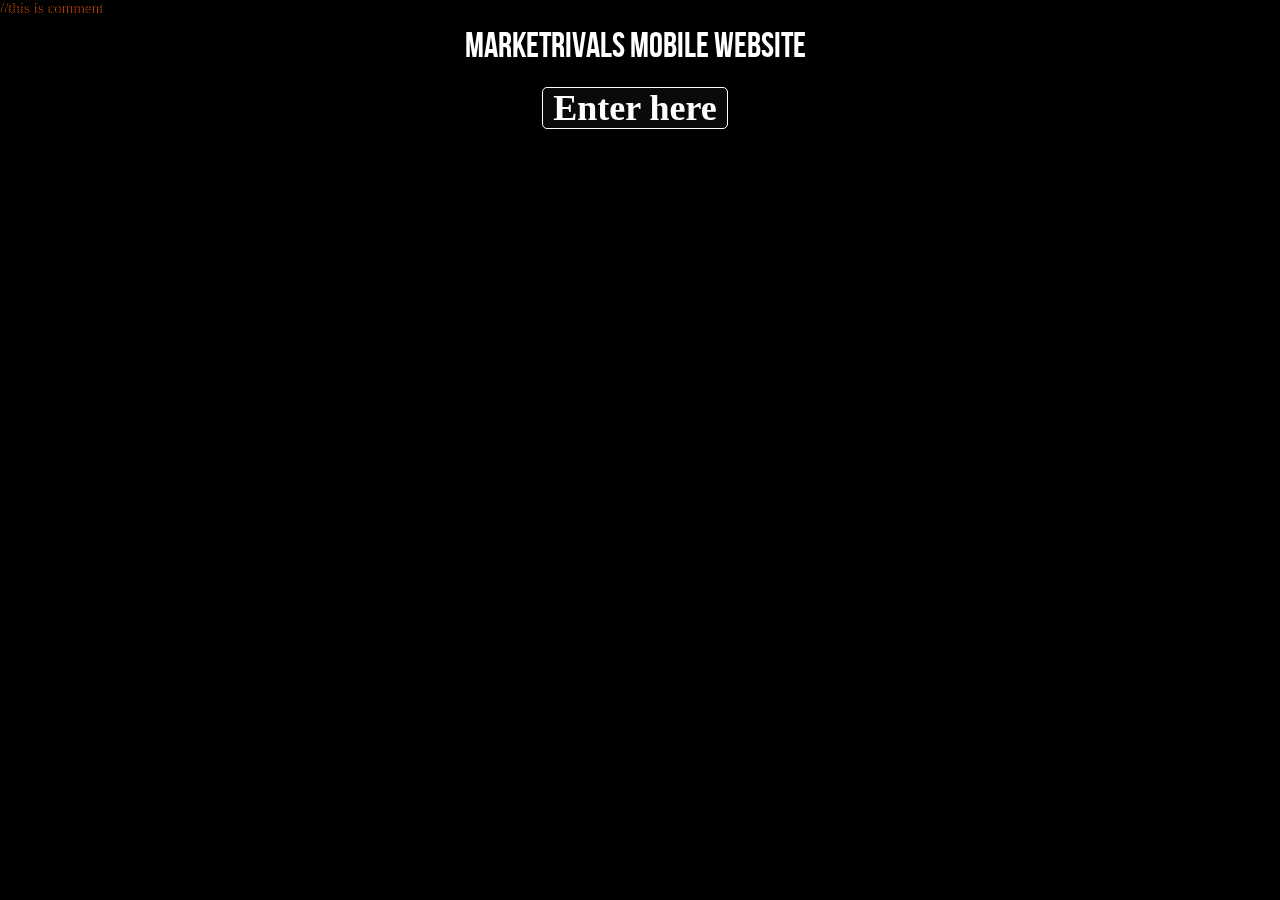
<file: index.html>
<!DOCTYPE html>
<!--[if lt IE 7 ]> <html class="ie ie6 no-js" lang="en"> <![endif]-->
<!--[if IE 7 ]>    <html class="ie ie7 no-js" lang="en"> <![endif]-->
<!--[if IE 8 ]>    <html class="ie ie8 no-js" lang="en"> <![endif]-->
<!--[if IE 9 ]>    <html class="ie ie9 no-js" lang="en"> <![endif]-->
<!--[if gt IE 9]><!--><html class="no-js" lang="en"><!--<![endif]-->
    <head>
        <meta charset="UTF-8" />
        <meta http-equiv="X-UA-Compatible" content="IE=edge,chrome=1"> 
        <title>Market Rivals Mobile</title>
        <meta name="viewport" content="width=device-width, initial-scale=1.0"> 
        <link rel="shortcut icon" href="../../favicon.ico"> 
        <link rel="stylesheet" type="text/css" href="css/demo.css"/>
        <link rel="stylesheet" type="text/css" href="css/style4.css"/>
		<script type="text/javascript" src="js/modernizr.custom.86080.js"></script>
    </head>
    <body id="page"><ul class="cb-slideshow">
            <li>
            	<span>Image 01</span>
            		<div>
            			<h3>Web Design</h3>
            		</div>
            </li>
            <li><span>Image 02</span><div><h3>SEO</h3></div></li>
            <li><span>Image 03</span><div><h3>Custom Graphics</h3></div></li>


        //this is comment
            <li><span>Image 04</span><div><h3>Web Analytics</h3></div></li>
            <li><span>Image 05</span><div><h3>Social media marketing</h3></div></li>
            <li><span>Image 06</span><div><h3>eComerce Solutions</h3></div></li>
        </ul>
        <div class="container">

           <!--  <div class="codrops-top">
                <a href="http://tympanus.net/Development/RockingLetters/">
                    <strong>&laquo; Previous Demo: </strong>Rocking Letters with CSS3 &amp; jQuery
                </a>
                <span class="right">
                    <a href="http://www.flickr.com/photos/markjsebastian/" target="_blank">Photography by Mark Sebastian</a>
                    <a href="http://creativecommons.org/licenses/by-sa/2.0/deed.en" target="_blank">CC BY-SA 2.0</a>
                    <a href="http://tympanus.net/codrops/2012/01/02/fullscreen-background-image-slideshow-with-css3/">
                        <strong>Back to the Codrops Article</strong>
                    </a>
                </span>
                <div class="clr"></div>
            </div> --><!--/ Codrops top bar -->
            <header>
                <h1> <span>MarketRivals Mobile Website</span></h1>
				<p class="codrops-demos">
					<a href="http://marketrivals.com/mobile/first">Enter here</a>

                    <!-- test za github-->


					<!-- <a href="index2.html">Demo 2</a>
					<a href="index3.html">Demo 3</a>
					<a class="current-demo" href="index4.html">Demo 4</a> -->
				</p>
            </header>
        </div>
    </body>
</html>
</file>
<file: css/demo.css>
@font-face {
    font-family: 'BebasNeueRegular';
    src: url('fonts/BebasNeue-webfont.eot');
    src: url('fonts/BebasNeue-webfont.eot?#iefix') format('embedded-opentype'),
         url('fonts/BebasNeue-webfont.woff') format('woff'),
         url('fonts/BebasNeue-webfont.ttf') format('truetype'),
         url('fonts/BebasNeue-webfont.svg#BebasNeueRegular') format('svg');
    font-weight: normal;
    font-style: normal;
}
/* CSS reset */
body,div,dl,dt,dd,ul,ol,li,h1,h2,h3,h4,h5,h6,pre,form,fieldset,input,textarea,p,blockquote,th,td { 
	margin:0;
	padding:0;
}
html,body {
	margin:0;
	padding:0;
}
table {
	border-collapse:collapse;
	border-spacing:0;
}
fieldset,img { 
	border:0;
}
input{
	border:1px solid #b0b0b0;
	padding:3px 5px 4px;
	color:#979797;
	width:190px;
}
address,caption,cite,code,dfn,th,var {
	font-style:normal;
	font-weight:normal;
}
ol,ul {
	list-style:none;
}
caption,th {
	text-align:left;
}
h1,h2,h3,h4,h5,h6 {
	font-size:100%;
	font-weight:normal;
}
q:before,q:after {
	content:'';
}
abbr,acronym { border:0;
}
/* General Demo Style */
body{
	font-family: Constantia, Palatino, "Palatino Linotype", "Palatino LT STD", Georgia, serif;
	background: #000;
	font-weight: 400;
	font-size: 15px;
	color: #aa3e03;
	overflow-y: scroll;
	overflow-x: hidden;
}
.ie7 body{
	overflow:hidden;
}
a{
	color: #333;
	text-decoration: none;
}
.container{
	position: relative;
	text-align: center;
}
.clr{
	clear: both;
}
.container > header{
	padding: 30px 30px 10px 20px;
	margin: 0px 20px 10px 20px;
	position: relative;
	display: block;
	text-shadow: 1px 1px 1px rgba(0,0,0,0.2);
    text-align: center;
}
.container > header h1{
	font-family: 'BebasNeueRegular', 'Arial Narrow', Arial, sans-serif;
	font-size: 35px;
	line-height: 35px;
	position: relative;
	font-weight: 400;
	color: #fff;
	text-shadow: 1px 1px 1px rgba(0,0,0,0.3);
    padding: 0px 0px 5px 0px;
}
.container > header h1 span{

}
.container > header h2, p.info{
	font-size: 16px;
	font-style: italic;
	color: #f8f8f8;
	text-shadow: 1px 1px 1px rgba(0,0,0,0.6);
}
/* Header Style */
.codrops-top{
	font-family: Arial, sans-serif;
	line-height: 24px;
	font-size: 11px;
	width: 100%;
	background: #000;
	opacity: 0.9;
	text-transform: uppercase;
	z-index: 9999;
	position: relative;
	-moz-box-shadow: 1px 0px 2px #000;
	-webkit-box-shadow: 1px 0px 2px #000;
	box-shadow: 1px 0px 2px #000;
}
.codrops-top a{
	padding: 0px 10px;
	letter-spacing: 1px;
	color: #ddd;
	display: block;
	float: left;
}
.codrops-top a:hover{
	color: #fff;
}
.codrops-top span.right{
	float: right;
}
.codrops-top span.right a{
	float: none;
	display: inline;
}

p.codrops-demos{
	display: block;
	padding: 15px 0px;
}
p.codrops-demos a,
p.codrops-demos a.current-demo,
p.codrops-demos a.current-demo:hover{
    display: inline-block;
	border: 1px solid #ffffff;
	padding: 11px 10px 11px;
	font-size: 36px;
	line-height: 18px;
	margin: 2px 3px;
	font-weight: 800;
	-webkit-box-shadow: 0px 1px 1px rgba(0,0,0,0.1);
	-moz-box-shadow:0px 1px 1px rgba(0,0,0,0.1);
	box-shadow: 0px 1px 1px rgba(0,0,0,0.1);
	color:#fff;
	-webkit-border-radius: 5px;
	-moz-border-radius: 5px;
	border-radius: 5px;
	background: #a90329;
	background: -moz-linear-gradient(top, #a90329 0%, #8f0222 44%, #6d0019 100%);
	background: -webkit-gradient(linear, left top, left bottom, color-stop(0%,#a90329), color-stop(44%,#8f0222), color-stop(100%,#6d0019));
	background: -webkit-linear-gradient(top, #a90329 0%,#8f0222 44%,#6d0019 100%);
	background: -o-linear-gradient(top, #a90329 0%,#8f0222 44%,#6d0019 100%);
	background: -ms-linear-gradient(top, #a90329 0%,#8f0222 44%,#6d0019 100%);
	background: linear-gradient(top, #a90329 0%,#8f0222 44%,#6d0019 100%);
	background:rgba(38, 37, 33, 0.27);
}
p.codrops-demos a:hover{
	background:#007919;
}
p.codrops-demos a:active{
	background: #6d0019;
	background: -moz-linear-gradient(top, #6d0019 0%, #8f0222 56%, #a90329 100%);
	background: -webkit-gradient(linear, left top, left bottom, color-stop(0%,#6d0019), color-stop(56%,#8f0222), color-stop(100%,#a90329));
	background: -webkit-linear-gradient(top, #6d0019 0%,#8f0222 56%,#a90329 100%);
	background: -o-linear-gradient(top, #6d0019 0%,#8f0222 56%,#a90329 100%);
	background: -ms-linear-gradient(top, #6d0019 0%,#8f0222 56%,#a90329 100%);
	background: linear-gradient(top, #6d0019 0%,#8f0222 56%,#a90329 100%);
	-webkit-box-shadow: 0px 1px 1px rgba(255,255,255,0.9);
	-moz-box-shadow:0px 1px 1px rgba(255,255,255,0.9);
	box-shadow: 0px 1px 1px rgba(255,255,255,0.9);
	background: #007919;
}
p.codrops-demos a.current-demo,
p.codrops-demos a.current-demo:hover{
	color: #A5727D;
	background: #6d0019;
}
/* Media Queries */
@media screen and (max-width: 767px) {
	.container > header{
		text-align: center;
	}
	p.codrops-demos {
		position: relative;
		top: auto;
		left: auto;
	}
}
</file>
<file: css/style4.css>
.cb-slideshow,
.cb-slideshow:after {
    position: fixed;
    width: 100%;
    height: 100%;
    top: 0px;
    left: 0px;
    z-index: 0;
}
.cb-slideshow:after {
    content: '';
    background: transparent url(../images/pattern.png) repeat top left;
}
.cb-slideshow li span {
    width: 100%;
    height: 100%;
    position: absolute;
    top: 0px;
    left: 0px;
    color: transparent;
    background-size: cover;
    background-position: 50% 50%;
    background-repeat: none;
    opacity: 0;
    z-index: 0;
	-webkit-backface-visibility: hidden;
    -webkit-animation: imageAnimation 36s linear infinite 0s;
    -moz-animation: imageAnimation 36s linear infinite 0s;
    -o-animation: imageAnimation 36s linear infinite 0s;
    -ms-animation: imageAnimation 36s linear infinite 0s;
    animation: imageAnimation 36s linear infinite 0s;
}
.cb-slideshow li div {
    z-index: 1000;
    position: absolute;
    bottom: 30px;
    left: 0px;
    width: 100%;
    text-align: center;
    opacity: 0;
    -webkit-animation: titleAnimation 36s linear infinite 0s;
    -moz-animation: titleAnimation 36s linear infinite 0s;
    -o-animation: titleAnimation 36s linear infinite 0s;
    -ms-animation: titleAnimation 36s linear infinite 0s;
    animation: titleAnimation 36s linear infinite 0s;
}
.cb-slideshow li div h3 {
    font-family: 'BebasNeueRegular', 'Arial Narrow', Arial, sans-serif;
    font-size: 240px;
    padding: 0;
    line-height: 200px;
	color: rgba(169,3,41, 0.8);
}
.cb-slideshow li:nth-child(1) span { background-image: url(../images/1.jpg) }
.cb-slideshow li:nth-child(2) span {
    background-image: url(../images/2.jpg);
    -webkit-animation-delay: 6s;
    -moz-animation-delay: 6s;
    -o-animation-delay: 6s;
    -ms-animation-delay: 6s;
    animation-delay: 6s;
}
.cb-slideshow li:nth-child(3) span {
    background-image: url(../images/3.jpg);
    -webkit-animation-delay: 12s;
    -moz-animation-delay: 12s;
    -o-animation-delay: 12s;
    -ms-animation-delay: 12s;
    animation-delay: 12s;
}
.cb-slideshow li:nth-child(4) span {
    background-image: url(../images/4.jpg);
    -webkit-animation-delay: 18s;
    -moz-animation-delay: 18s;
    -o-animation-delay: 18s;
    -ms-animation-delay: 18s;
    animation-delay: 18s;
}
.cb-slideshow li:nth-child(5) span {
    background-image: url(../images/5.jpg);
    -webkit-animation-delay: 24s;
    -moz-animation-delay: 24s;
    -o-animation-delay: 24s;
    -ms-animation-delay: 24s;
    animation-delay: 24s;
}
.cb-slideshow li:nth-child(6) span {
    background-image: url(../images/6.jpg);
    -webkit-animation-delay: 30s;
    -moz-animation-delay: 30s;
    -o-animation-delay: 30s;
    -ms-animation-delay: 30s;
    animation-delay: 30s;
}
.cb-slideshow li:nth-child(2) div {
    -webkit-animation-delay: 6s;
    -moz-animation-delay: 6s;
    -o-animation-delay: 6s;
    -ms-animation-delay: 6s;
    animation-delay: 6s;
}
.cb-slideshow li:nth-child(3) div {
    -webkit-animation-delay: 12s;
    -moz-animation-delay: 12s;
    -o-animation-delay: 12s;
    -ms-animation-delay: 12s;
    animation-delay: 12s;
}
.cb-slideshow li:nth-child(4) div {
    -webkit-animation-delay: 18s;
    -moz-animation-delay: 18s;
    -o-animation-delay: 18s;
    -ms-animation-delay: 18s;
    animation-delay: 18s;
}
.cb-slideshow li:nth-child(5) div {
    -webkit-animation-delay: 24s;
    -moz-animation-delay: 24s;
    -o-animation-delay: 24s;
    -ms-animation-delay: 24s;
    animation-delay: 24s;
}
.cb-slideshow li:nth-child(6) div {
    -webkit-animation-delay: 30s;
    -moz-animation-delay: 30s;
    -o-animation-delay: 30s;
    -ms-animation-delay: 30s;
    animation-delay: 30s;
}
/* Animation for the slideshow images */
@-webkit-keyframes imageAnimation { 
	0% {
	    opacity: 0;
	    -webkit-animation-timing-function: ease-in;
	}
	8% {
	    opacity: 1;
	    -webkit-transform: scale(1.05);
	    -webkit-animation-timing-function: ease-out;
	}
	17% {
	    opacity: 1;
	    -webkit-transform: scale(1.1);
	}
	25% {
	    opacity: 0;
	    -webkit-transform: scale(1.1);
	}
	100% { opacity: 0 }
}
@-moz-keyframes imageAnimation { 
	0% {
	    opacity: 0;
	    -moz-animation-timing-function: ease-in;
	}
	8% {
	    opacity: 1;
	    -moz-transform: scale(1.05);
	    -moz-animation-timing-function: ease-out;
	}
	17% {
	    opacity: 1;
	    -moz-transform: scale(1.1);
	}
	25% {
	    opacity: 0;
	    -moz-transform: scale(1.1);
	}
	100% { opacity: 0 }
}
@-o-keyframes imageAnimation { 
	0% {
	    opacity: 0;
	    -o-animation-timing-function: ease-in;
	}
	8% {
	    opacity: 1;
	    -o-transform: scale(1.05);
	    -o-animation-timing-function: ease-out;
	}
	17% {
	    opacity: 1;
	    -o-transform: scale(1.1);
	}
	25% {
	    opacity: 0;
	    -o-transform: scale(1.1);
	}
	100% { opacity: 0 }
}
@-ms-keyframes imageAnimation { 
	0% {
	    opacity: 0;
	    -ms-animation-timing-function: ease-in;
	}
	8% {
	    opacity: 1;
	    -ms-transform: scale(1.05);
	    -ms-animation-timing-function: ease-out;
	}
	17% {
	    opacity: 1;
	    -ms-transform: scale(1.1);
	}
	25% {
	    opacity: 0;
	    -ms-transform: scale(1.1);
	}
	100% { opacity: 0 }
}
@keyframes imageAnimation { 
	0% {
	    opacity: 0;
	    animation-timing-function: ease-in;
	}
	8% {
	    opacity: 1;
	    transform: scale(1.05);
	    animation-timing-function: ease-out;
	}
	17% {
	    opacity: 1;
	    transform: scale(1.1);
	}
	25% {
	    opacity: 0;
	    transform: scale(1.1);
	}
	100% { opacity: 0 }
}
/* Animation for the title */
@-webkit-keyframes titleAnimation { 
	0% {
	    opacity: 0;
	    -webkit-transform: translateY(200px);
	}
	8% {
	    opacity: 1;
	    -webkit-transform: translateY(0px);
	}
	17% {
	    opacity: 1;
	    -webkit-transform: scale(1);
	}
	19% { opacity: 0 }
	25% {
	    opacity: 0;
	    -webkit-transform: scale(10);
	}
	100% { opacity: 0 }
}
@-moz-keyframes titleAnimation { 
	0% {
	    opacity: 0;
	    -moz-transform: translateY(200px);
	}
	8% {
	    opacity: 1;
	    -moz-transform: translateY(0px);
	}
	17% {
	    opacity: 1;
	    -moz-transform: scale(1);
	}
	19% { opacity: 0 }
	25% {
	    opacity: 0;
	    -moz-transform: scale(10);
	}
	100% { opacity: 0 }
}
@-o-keyframes titleAnimation { 
	0% {
	    opacity: 0;
	    -o-transform: translateY(200px);
	}
	8% {
	    opacity: 1;
	    -o-transform: translateY(0px);
	}
	17% {
	    opacity: 1;
	    -o-transform: scale(1);
	}
	19% { opacity: 0 }
	25% {
	    opacity: 0;
	    -o-transform: scale(10);
	}
	100% { opacity: 0 }
}
@-ms-keyframes titleAnimation { 
	0% {
	    opacity: 0;
	    -ms-transform: translateY(200px);
	}
	8% {
	    opacity: 1;
	    -ms-transform: translateY(0px);
	}
	17% {
	    opacity: 1;
	    -ms-transform: scale(1);
	}
	19% { opacity: 0 }
	25% {
	    opacity: 0;
	    -webkit-transform: scale(10);
	}
	100% { opacity: 0 }
}
@keyframes titleAnimation { 
	0% {
	    opacity: 0;
	    transform: translateY(200px);
	}
	8% {
	    opacity: 1;
	    transform: translateY(0px);
	}
	17% {
	    opacity: 1;
	    transform: scale(1);
	}
	19% { opacity: 0 }
	25% {
	    opacity: 0;
	    transform: scale(10);
	}
	100% { opacity: 0 }
}
/* Show at least something when animations not supported */
.no-cssanimations .cb-slideshow li span{
	opacity: 1;
}
@media screen and (max-width: 1140px) { 
	.cb-slideshow li div h3 { font-size: 100px }
}
@media screen and (max-width: 600px) { 
	.cb-slideshow li div h3 { font-size: 50px }
}
</file>
